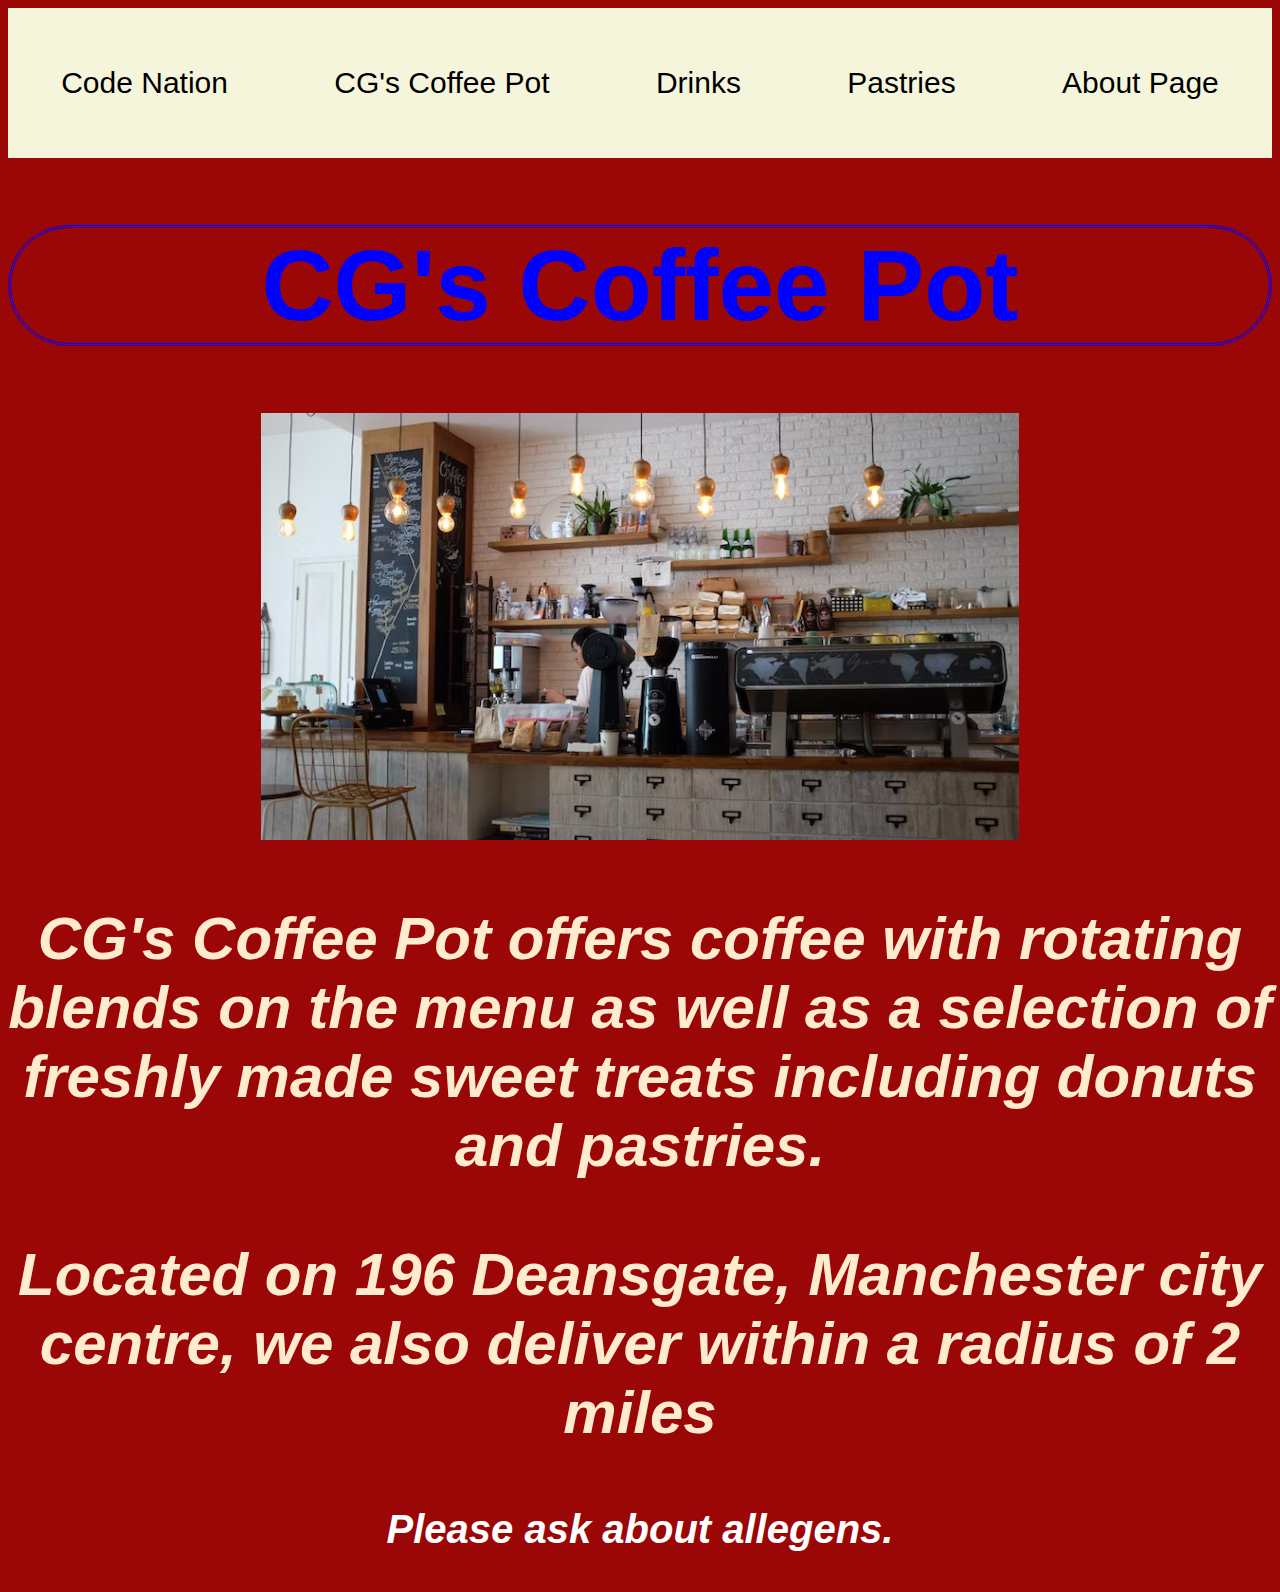
<file: index.html>
<!DOCTYPE html>
<html lang="en">



<head>
    <meta charset="UTF-8">
    <meta name="viewport" content="width=device-width, initial-scale=1.0">
    <link rel="stylesheet" href="style.css">
    <title>CG's Coffee Pot</title>



</head>





<body>


<div id="navbar">
<a href="http://wearecodenation.com" target="_blank">Code Nation</a>
<a href="Index.html">CG's Coffee Pot</a>
<a href="Page_1.html">Drinks</a>
<a href="Page_2.html">Pastries</a>
<a href="Page_3.html">About Page</a>

</div>

<h1>CG's Coffee Pot</h1>

<img src="coffee_bar.jpeg" alt="">


<p class="green-paragraph bold"
>CG's Coffee Pot offers coffee with rotating blends on the menu as well as a selection of freshly made sweet treats including donuts and pastries.</p>

<p class="green-paragraph bold"
>Located on 196 Deansgate, Manchester city centre, we also deliver within a radius of 2 miles</p>

<p class="red-paragraph bold"
>Please ask about allegens.</p>









    
</body>




</html>
</file>
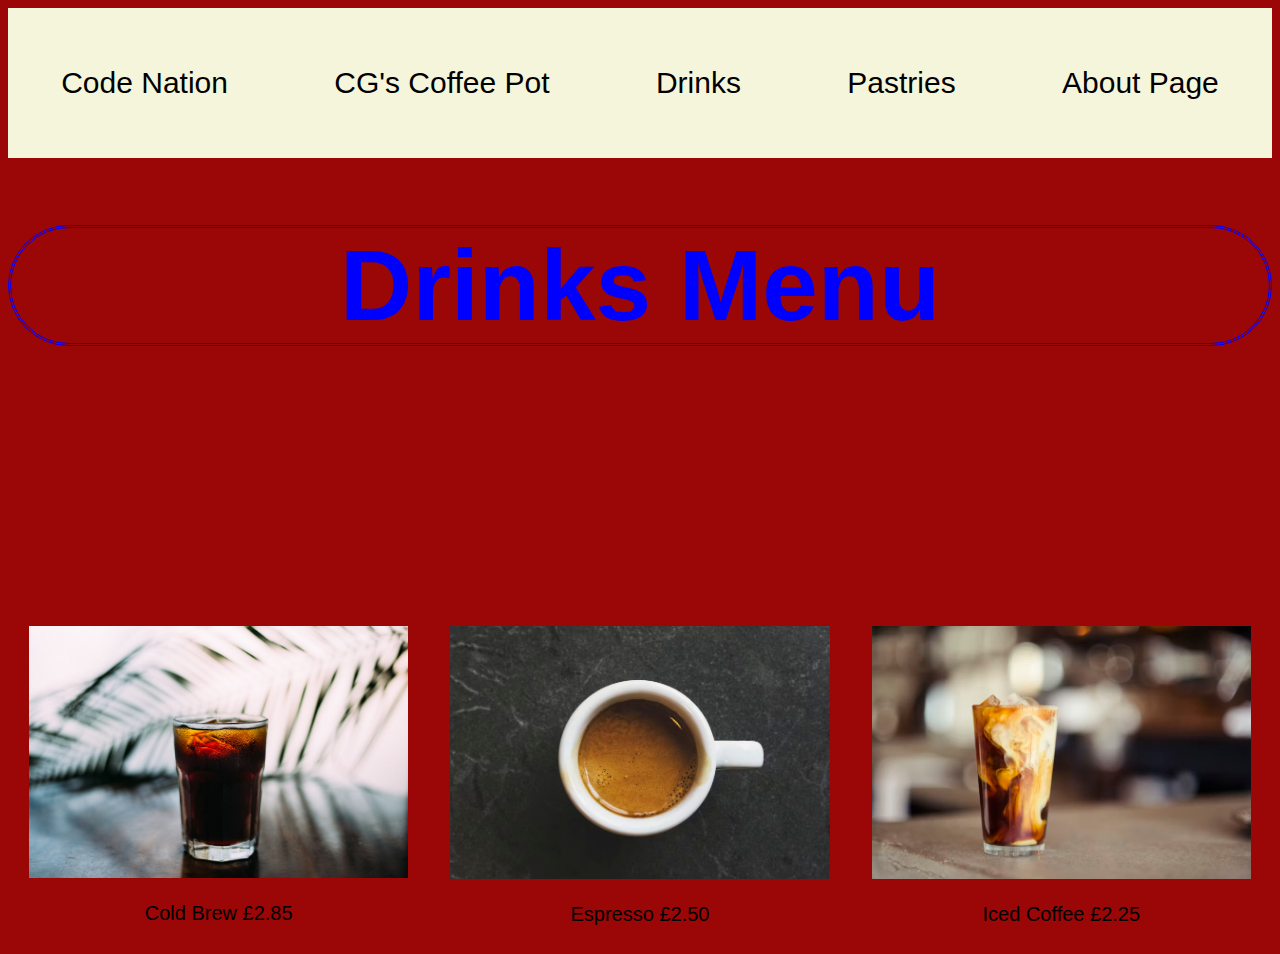
<file: Page_1.html>
<!DOCTYPE html>
<html lang="en">




<head>


    <meta charset="UTF-8">
    <meta name="viewport" content="width=device-width, initial-scale=1.0">

    <link rel="stylesheet" href="style.css">

    <title>Drinks</title>



</head>




<body>



    <div id="navbar">
        <a href="http://wearecodenation.com" target="_blank">Code Nation</a>
        <a href="Index.html">CG's Coffee Pot</a>
        <a href="Page_1.html">Drinks</a>
        <a href="Page_2.html">Pastries</a>
        <a href="Page_3.html">About Page</a>
        
        </div>


    <H1>Drinks Menu</H1>
    
<div class="drinks-container">

<div class="drink-img-container">

    <img id="drinksimg" src="cold_brew.jpeg" alt="Cold Coffee">
    <p>Cold Brew £2.85</p>
</div>

<div class="drink-img-container">
   
    <img id="drinksimg" src="espresso.jpeg" alt="Cup of Espresso Coffee">
    <p>Espresso £2.50</p>
</div>

<div class="drink-img-container">
    <img id="drinksimg" src="iced_coffee.jpeg" alt="Iced Coffee">
    <p>Iced Coffee £2.25</p>
</div>

</div>


    
</body>



</html>
</file>
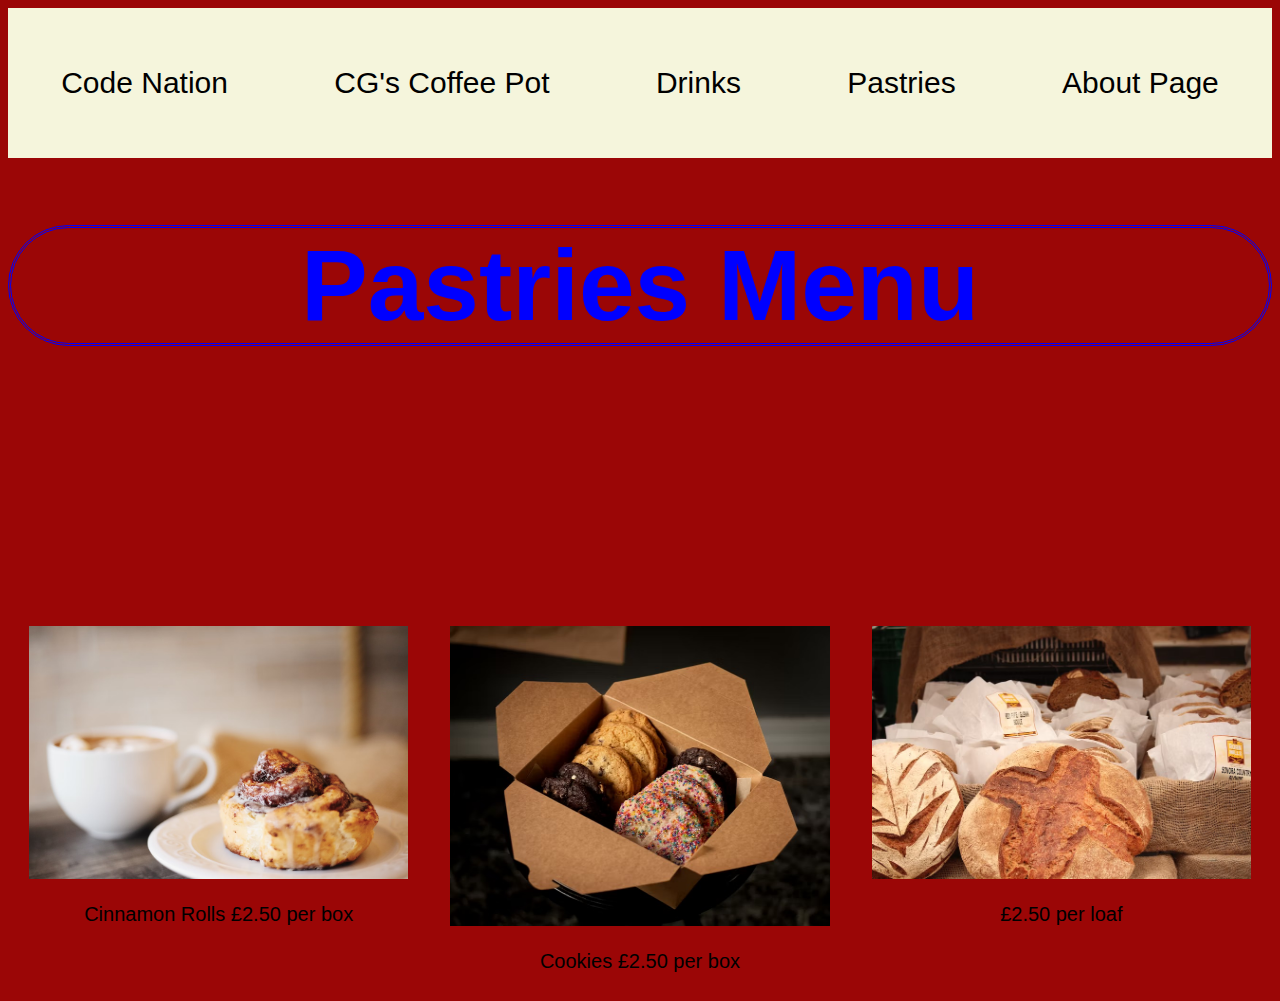
<file: page_2.html>
<!DOCTYPE html>
<html lang="en">



<head>


    <meta charset="UTF-8">
    <meta name="viewport" content="width=device-width, initial-scale=1.0">
    <link rel="stylesheet" href="style.css">
    <title>Pastries</title>






</head>




<body>


    <div id="navbar">
        <a href="http://wearecodenation.com" target="_blank">Code Nation</a>
        <a href="Index.html">CG's Coffee Pot</a>
        <a href="Page_1.html">Drinks</a>
        <a href="Page_2.html">Pastries</a>
        <a href="Page_3.html">About Page</a>
        
        </div>

<h1>Pastries Menu</h1>


<div class="pastries-container">

<div class="pastries-img-container">
    
<img id="pastriesimg" src="cinnamon_roll.jpeg" alt="Cinnamon Roll">
<p>Cinnamon Rolls £2.50 per box</p>
</div>




<div class="pastries-img-container">

<img id="pastriesimg" src="cookies.jpeg" width="800px" height="300px" alt="Cookies">
<p>Cookies £2.50 per box</p>
</div>


    
<div class="pastries-img-container">

    <img id="pastriesimg" src="bread.jpeg" alt="Bread">
<p>£2.50 per loaf</p>
</div>
    
</div>

<!-- <div class="pastries-container"></div>


<div class="pastries-img-container">


<img src="cinnamon_roll.jpeg" alt="Cinnamon Roll">
<p>Cinnamon Roll £2.85</p>
<img src="cookies.jpeg" alt="Cookies">
<p>Cookies £2.85</p>
<img src="bread.jpeg" alt="Bread">
<p>Bread £1.85 per loaf</p>





</div>


</div>
 -->




</body>




</html>
</file>
<file: style.css>
* {  
    font-family: Arial; 
}

/* THIS '*' WILL CHANGE EVERYTHING ON THE PAGE */

body {
    text-align: center;
    background-color: rgb(155, 6, 6);
}

#navbar {
    background-color: beige;
    height: 150px;
    display: flex;
    justify-content: space-around;
    align-items: center;
}


#navbar a {
    color: black;
    font-size: 30px;
    text-decoration: none;

}

#navbar a:hover {
    color: blue;
}

h1 {
    color: blue;
    font-size: 100px;
    border-style: double;
    border-radius: 80px;
}

img {
    width: 60%;
}

/* 
THIS CHANGES FONT SIZE AND COLOUR */

p {color: black;
font-size: 20px;
} 

.green-paragraph {
    color:blanchedalmond;
    font-size: 60px;
}
.red-paragraph {
    color: white;
    font-size: 40px;
}
.bold {
    font-style: italic;
    font-weight: bold;
}



.drinks-container {
    /* border: black 5px solid; */
    display: flex;
    justify-content: space-around;
    margin-top: 280px;
}



.drink-img-container {
    /* border: 2px white solid; */
    width: 30%;
}



#drinksimg {
    width: 100%;
}



.pastries-container {
    /* border: black 5px solid; */
    display: flex;
    justify-content: space-around;
    margin-top: 280px;
}



.pastries-img-container {
width: 30%;
}

#pastriesimg {
    width: 100%;
}
</file>
